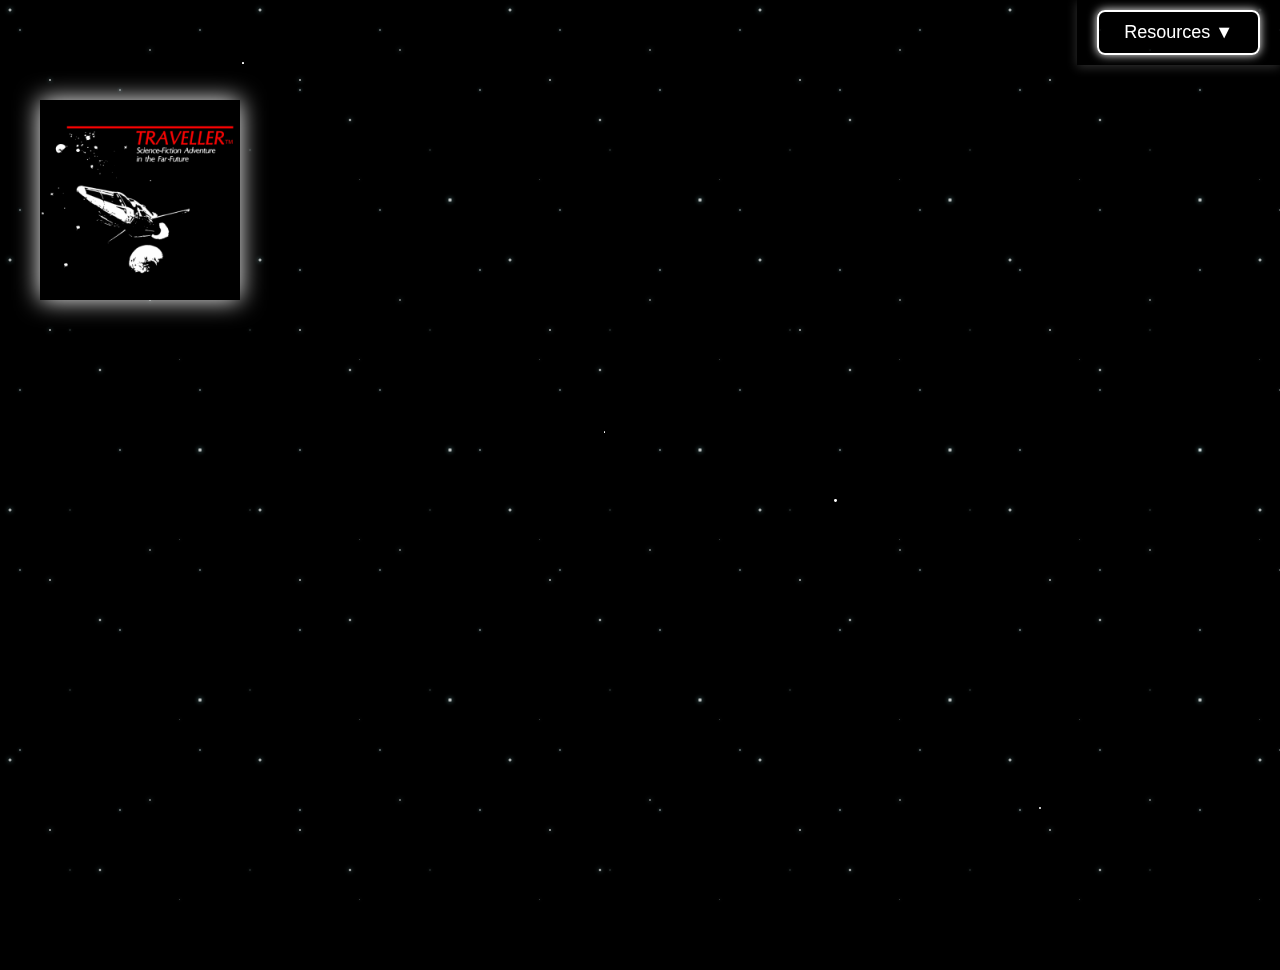
<file: index.html>
<!DOCTYPE html>
<html lang="en">
<head>
  <meta charset="UTF-8" />
  <meta name="viewport" content="width=device-width, initial-scale=1" />
  <title>Traveller Resources</title>
  <link rel="stylesheet" href="style.css" />
</head>
<body>
  <!-- Navbar with dropdown on top-right -->
  <nav class="navbar">
    <div class="dropdown">
      <button class="dropbtn">Resources ▼</button>
      <div class="dropdown-content">
        <a href="https://drive.google.com/file/d/14cZoU5pBPdTB0dIoWjw1R42EPq9MzylB/view?usp=drive_link" target="_blank">Handbook</a>
        <a href="https://travellermap.com/" target="_blank">TravellerMap</a>
        <a href="TravellerPlayerCaleb.pdf" target="_blank">TravellerPlayerCaleb</a>
      </div>
    </div>
  </nav>

  <!-- Star backgrounds -->
  <div class="stars"></div>
  <div class="stars2"></div>

<div class="content">
  <div class="logo-container">
    <img src="travellerlogo.png" alt="Traveller Logo" class="logo" />
  </div>

  <!-- Embedded Traveller Map -->
  <div class="map-container">
    <iframe src="https://travellermap.com/" width="50%" height="50%" style="border:none;"></iframe>
  </div>
</div>


  <script>
    // Twinkling stars
    const starsContainer = document.createElement('div');
    starsContainer.style.position = 'fixed';
    starsContainer.style.top = '0';
    starsContainer.style.left = '0';
    starsContainer.style.width = '100%';
    starsContainer.style.height = '100%';
    starsContainer.style.pointerEvents = 'none';
    starsContainer.style.zIndex = '-1';
    document.body.appendChild(starsContainer);

    function createTwinkle() {
      const star = document.createElement('div');
      const size = Math.random() * 2 + 1;
      star.style.position = 'absolute';
      star.style.width = size + 'px';
      star.style.height = size + 'px';
      star.style.borderRadius = '50%';
      star.style.background = 'white';
      star.style.opacity = '0';
      star.style.top = Math.random() * 100 + 'vh';
      star.style.left = Math.random() * 100 + 'vw';
      star.style.transition = 'opacity 1.5s ease-in-out';

      starsContainer.appendChild(star);

      setTimeout(() => star.style.opacity = 1, 50);
      setTimeout(() => star.style.opacity = 0, 1500);
      setTimeout(() => starsContainer.removeChild(star), 3000);
    }

    setInterval(createTwinkle, 150);

    // Shooting stars left/right, slow and random vertical position
    function createShootingStar() {
      const shootingStar = document.createElement('div');
      shootingStar.classList.add('shooting-star');

      shootingStar.style.top = (10 + Math.random() * 70) + 'vh';

      const leftToRight = Math.random() < 0.5;

      if (leftToRight) {
        shootingStar.style.left = '-120px';
        shootingStar.style.transform = 'scaleX(1)';
      } else {
        shootingStar.style.left = '100vw';
        shootingStar.style.transform = 'scaleX(-1)';
      }

      document.body.appendChild(shootingStar);
      shootingStar.style.opacity = '1';

      const distance = window.innerWidth + 240;
      const duration = 6000;

      const keyframes = leftToRight
        ? [
            { transform: 'translateX(0)', opacity: 1 },
            { transform: `translateX(${distance}px)`, opacity: 0 }
          ]
        : [
            { transform: 'translateX(0)', opacity: 1 },
            { transform: `translateX(-${distance}px)`, opacity: 0 }
          ];

      shootingStar.animate(keyframes, {
        duration: duration,
        easing: 'ease-in-out',
        fill: 'forwards',
      });

      setTimeout(() => shootingStar.remove(), duration + 100);
    }

    function shootingStarLoop() {
      createShootingStar();
      setTimeout(shootingStarLoop, 5000 + Math.random() * 3000);
    }
    shootingStarLoop();
  </script>
</body>
</html>
</file>
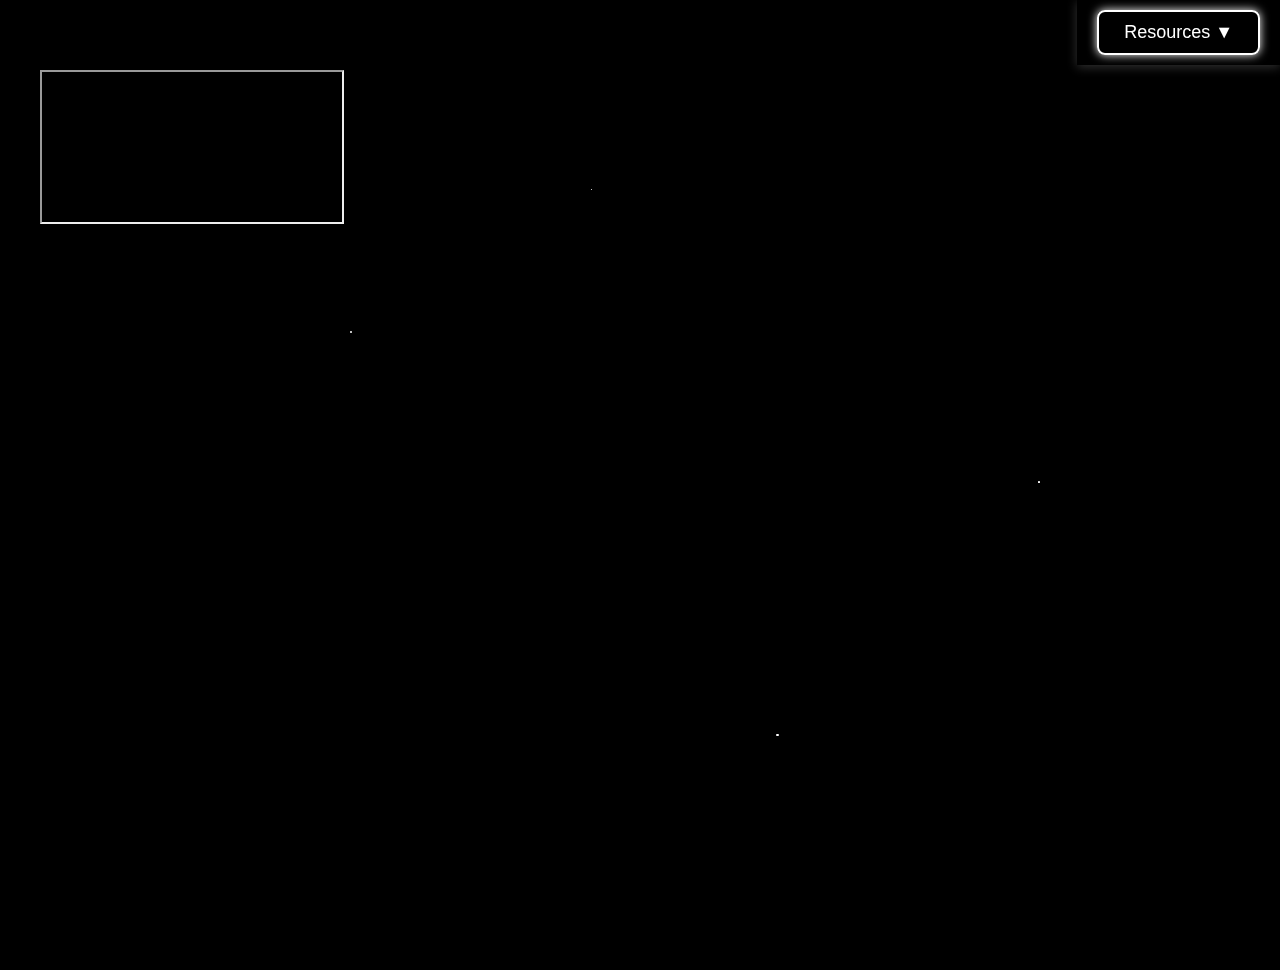
<file: oldindex.html>
<!DOCTYPE html>
<html lang="en">
<head>
  <meta charset="UTF-8" />
  <meta name="viewport" content="width=device-width, initial-scale=1" />
  <title>Traveller Resources</title>
  <link rel="stylesheet" href="style.css" />
</head>
<body>

  <!-- Navbar with dropdown on top-right -->
  <nav class="navbar">
    <div class="dropdown">
      <button class="dropbtn">Resources ▼</button>
      <div class="dropdown-content">
        <a href="https://drive.google.com/file/d/14cZoU5pBPdTB0dIoWjw1R42EPq9MzylB/view?usp=drive_link" target="_blank">Handbook</a>
        <a href="https://travellermap.com/" target="_blank">TravellerMap</a>
        <a href="https://beta.the-eye.eu/public/Books/rpg.rem.uz/Traveller/10%20-%20Mongoose%20Traveller%202nd%20Edition/" target="_blank">TravellerFiles</a>
      </div>
    </div>
  </nav>

  <!-- Content container centers the map -->
  <div class="content">
    <div class="map-container">
      <iframe src="https://travellermap.com/?p=-43.734!18.5!7" allowfullscreen></iframe>
    </div>
  </div>

  <!-- Stars and shooting star scripts -->
  <script>
    // Twinkling stars logic
    const starsContainer = document.createElement('div');
    starsContainer.style.position = 'fixed';
    starsContainer.style.top = '0';
    starsContainer.style.left = '0';
    starsContainer.style.width = '100%';
    starsContainer.style.height = '100%';
    starsContainer.style.pointerEvents = 'none';
    starsContainer.style.zIndex = '-1';
    document.body.appendChild(starsContainer);

    function createTwinkle() {
      const star = document.createElement('div');
      const size = Math.random() * 2 + 1;
      star.style.position = 'absolute';
      star.style.width = size + 'px';
      star.style.height = size + 'px';
      star.style.borderRadius = '50%';
      star.style.background = 'white';
      star.style.opacity = '0';
      star.style.top = Math.random() * 100 + 'vh';
      star.style.left = Math.random() * 100 + 'vw';
      star.style.transition = 'opacity 1.5s ease-in-out';

      starsContainer.appendChild(star);

      setTimeout(() => star.style.opacity = 1, 50);
      setTimeout(() => star.style.opacity = 0, 1500);
      setTimeout(() => starsContainer.removeChild(star), 3000);
    }

    setInterval(createTwinkle, 150);

    // Shooting stars
    function createShootingStar() {
      const shootingStar = document.createElement('div');
      shootingStar.classList.add('shooting-star');

      shootingStar.style.top = (10 + Math.random() * 70) + 'vh';

      const leftToRight = Math.random() < 0.5;

      if (leftToRight) {
        shootingStar.style.left = '-120px';
        shootingStar.style.transform = 'scaleX(1)';
      } else {
        shootingStar.style.left = '100vw';
        shootingStar.style.transform = 'scaleX(-1)';
      }

      document.body.appendChild(shootingStar);
      shootingStar.style.opacity = '1';

      const distance = window.innerWidth + 240;
      const duration = 6000;

      const keyframes = leftToRight
        ? [
            { transform: 'translateX(0)', opacity: 1 },
            { transform: `translateX(${distance}px)`, opacity: 0 }
          ]
        : [
            { transform: 'translateX(0)', opacity: 1 },
            { transform: `translateX(-${distance}px)`, opacity: 0 }
          ];

      shootingStar.animate(keyframes, {
        duration: duration,
        easing: 'ease-in-out',
        fill: 'forwards',
      });

      setTimeout(() => shootingStar.remove(), duration + 100);
    }

    function shootingStarLoop() {
      createShootingStar();
      setTimeout(shootingStarLoop, 5000 + Math.random() * 3000);
    }
    shootingStarLoop();
  </script>
</body>
</html>
</file>
<file: style.css>
/* General body styling */
body {
  margin: 0;
  font-family: 'Courier New', monospace;
  background: #000000;
  color: #00ffea;
  text-align: left;
  overflow-x: hidden;
  position: relative;
  height: 100vh;
  overflow-y: hidden;
  padding-top: 70px; /* to avoid content behind navbar */
  padding-left: 40px;
  max-width: 900px;
}

/* Navbar styles */
.navbar {
  position: fixed;
  top: 0;
  right: 0;
  background-color: #000000dd; /* black with some transparency */
  z-index: 10;
  padding: 10px 20px;
  box-shadow: 0 2px 10px rgba(255,255,255,0.2);
  display: flex;
  justify-content: flex-end;
  user-select: none;
  width: auto;
}

/* Dropdown container */
.dropdown {
  position: relative;
  display: inline-block;
}

/* Dropdown button */
.dropbtn {
  background-color: transparent;
  color: white;
  padding: 10px 25px;
  font-size: 18px;
  border: 2px solid white;
  border-radius: 8px;
  cursor: pointer;
  box-shadow: 0 0 10px white;
  transition: background-color 0.3s, color 0.3s;
}

.dropbtn:hover {
  background-color: white;
  color: black;
}

/* Dropdown content (hidden by default) */
.dropdown-content {
  display: none;
  position: absolute;
  background-color: #111;
  min-width: 220px;
  box-shadow: 0px 8px 16px 0px rgba(255,255,255,0.3);
  border-radius: 8px;
  overflow: hidden;
  top: 45px;
  right: 0;
  z-index: 20;
}

/* Dropdown links */
.dropdown-content a {
  color: white;
  padding: 12px 18px;
  text-decoration: none;
  display: block;
  font-size: 16px;
  border-bottom: 1px solid #333;
  transition: background-color 0.3s;
}

.dropdown-content a:last-child {
  border-bottom: none;
}

.dropdown-content a:hover {
  background-color: white;
  color: black;
}

/* Show dropdown on hover */
.dropdown:hover .dropdown-content {
  display: block;
}

/* Star layers */
.stars, .stars2 {
  position: fixed;
  width: 100%;
  height: 100%;
  top: 0; left: 0;
  pointer-events: none;
  z-index: -2;
  background: transparent;
}

/* Large stars */
.stars {
  background:
    radial-gradient(2px 2px at 10px 10px, #fff, transparent),
    radial-gradient(1.5px 1.5px at 50px 80px, #eee, transparent),
    radial-gradient(1.7px 1.7px at 100px 120px, #fff, transparent),
    radial-gradient(1.2px 1.2px at 150px 50px, #ddd, transparent),
    radial-gradient(2.5px 2.5px at 200px 200px, #fff, transparent);
  background-repeat: repeat;
  background-size: 250px 250px;
  animation: driftStars1 400s linear infinite;
  filter: drop-shadow(0 0 2px #aaffff);
}

/* Smaller stars */
.stars2 {
  background:
    radial-gradient(1px 1px at 20px 30px, #fff, transparent),
    radial-gradient(0.8px 0.8px at 70px 150px, #ddd, transparent),
    radial-gradient(1.1px 1.1px at 120px 90px, #eee, transparent),
    radial-gradient(0.9px 0.9px at 180px 180px, #fff, transparent),
    radial-gradient(1.3px 1.3px at 220px 40px, #ccc, transparent);
  background-repeat: repeat;
  background-size: 180px 180px;
  animation: driftStars2 600s linear infinite;
  filter: drop-shadow(0 0 1.5px #88eeff);
}

@keyframes driftStars1 {
  from {
    background-position: 0 0, 0 0, 0 0, 0 0, 0 0;
  }
  to {
    background-position: -1000px -500px, -1000px -500px, -1000px -500px, -1000px -500px, -1000px -500px;
  }
}

@keyframes driftStars2 {
  from {
    background-position: 0 0, 0 0, 0 0, 0 0, 0 0;
  }
  to {
    background-position: 700px 350px, 700px 350px, 700px 350px, 700px 350px, 700px 350px;
  }
}

/* Logo - no spin, double size, white glow */
.logo {
  filter: drop-shadow(0 0 12px #ffffff);
  display: block;
  margin: 30px 0 20px 0;
  width: 200px;
  height: 200px;
}

/* Content container aligned left */
.content {
  max-width: 600px;
  margin: 0;
  padding: 0;
}

/* Shooting star style */
.shooting-star {
  position: fixed;
  width: 100px;
  height: 2px;
  background: linear-gradient(90deg, white, transparent);
  opacity: 0;
  filter: drop-shadow(0 0 6px white);
  border-radius: 50%;
  pointer-events: none;
  z-index: -1;
  animation-timing-function: ease-in-out;
}

/* Buttons (not used in HTML now, but styles included in case) */
.btn {
  display: inline-block;
  padding: 15px 30px;
  background: rgba(255, 255, 255, 0.1);
  color: #ffffff;
  text-decoration: none;
  border: 2px solid #ffffff;
  border-radius: 10px;
  font-size: 18px;
  transition: 0.3s;
  box-shadow: 0 0 10px #ffffff;
}

.btn:hover {
  background: #ffffff;
  color: black;
  box-shadow: 0 0 20px #ffffff, 0 0 40px #ffffff;
}
</file>
